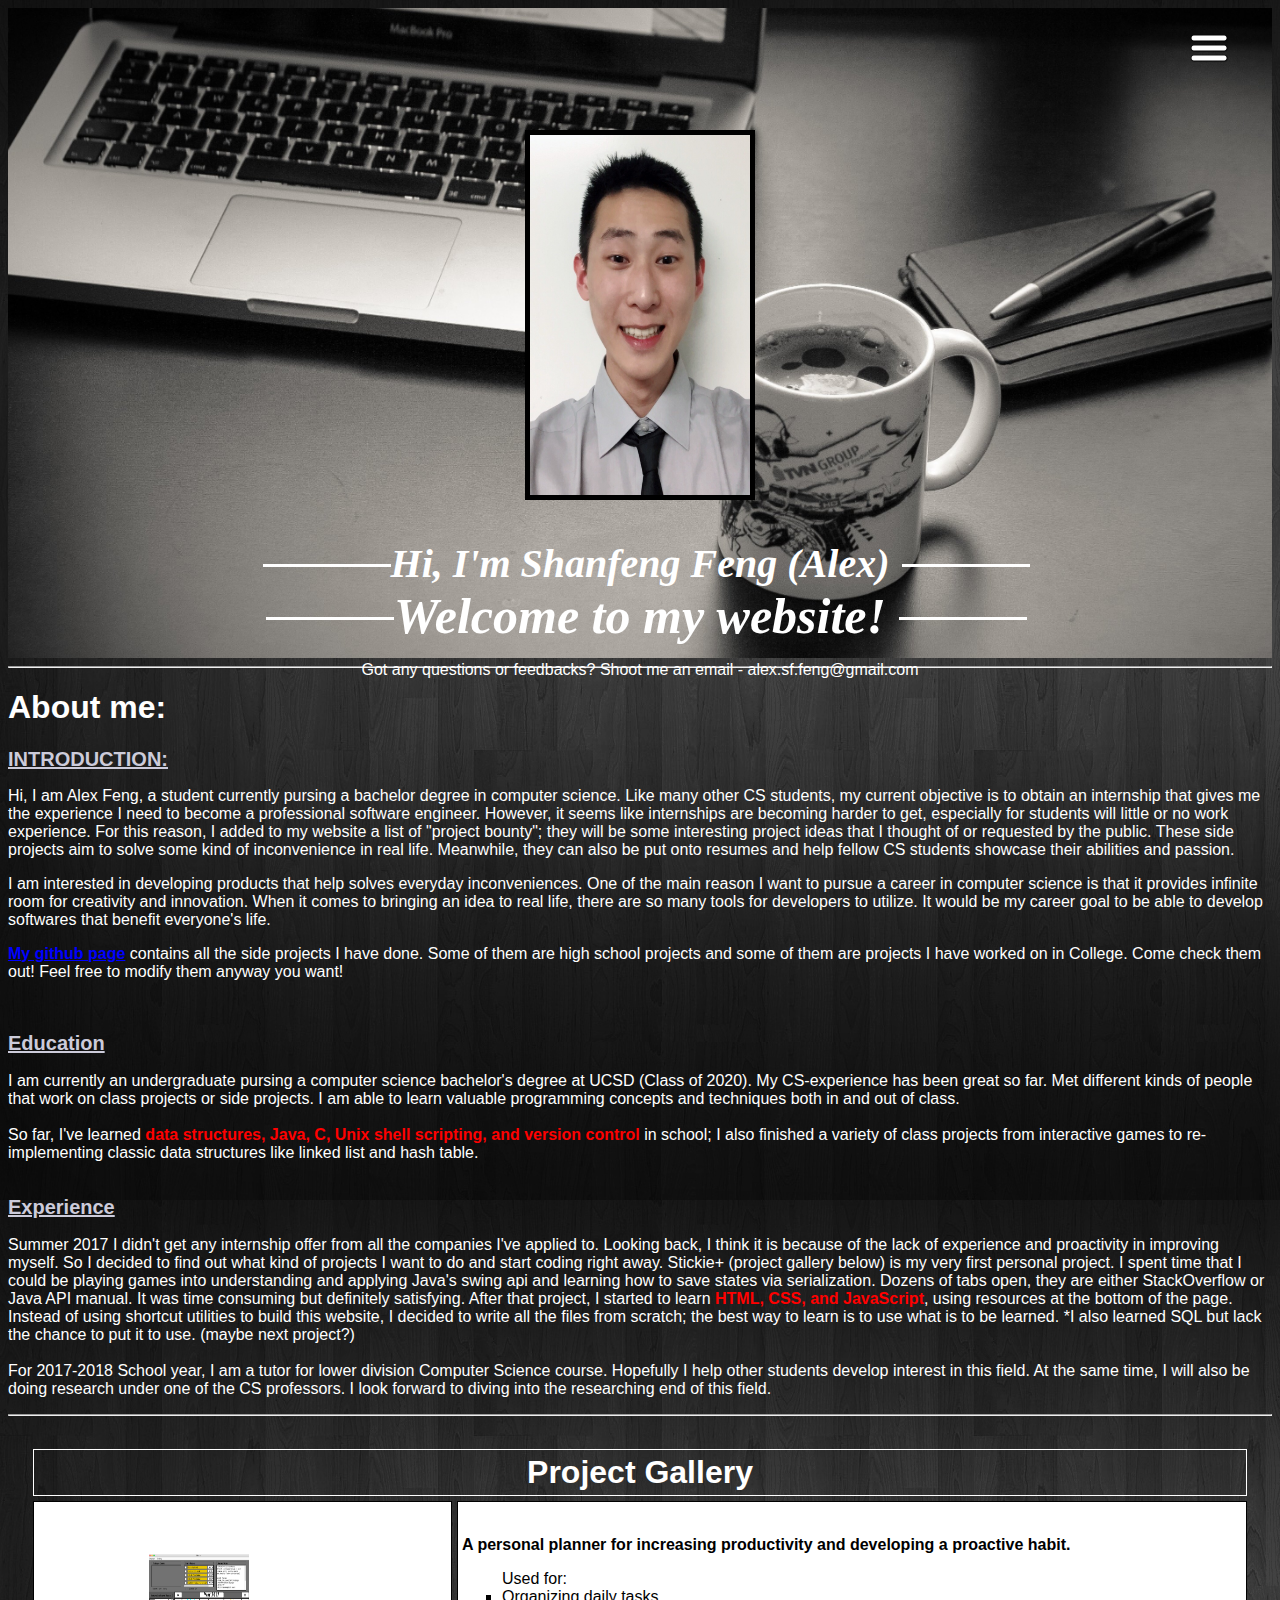
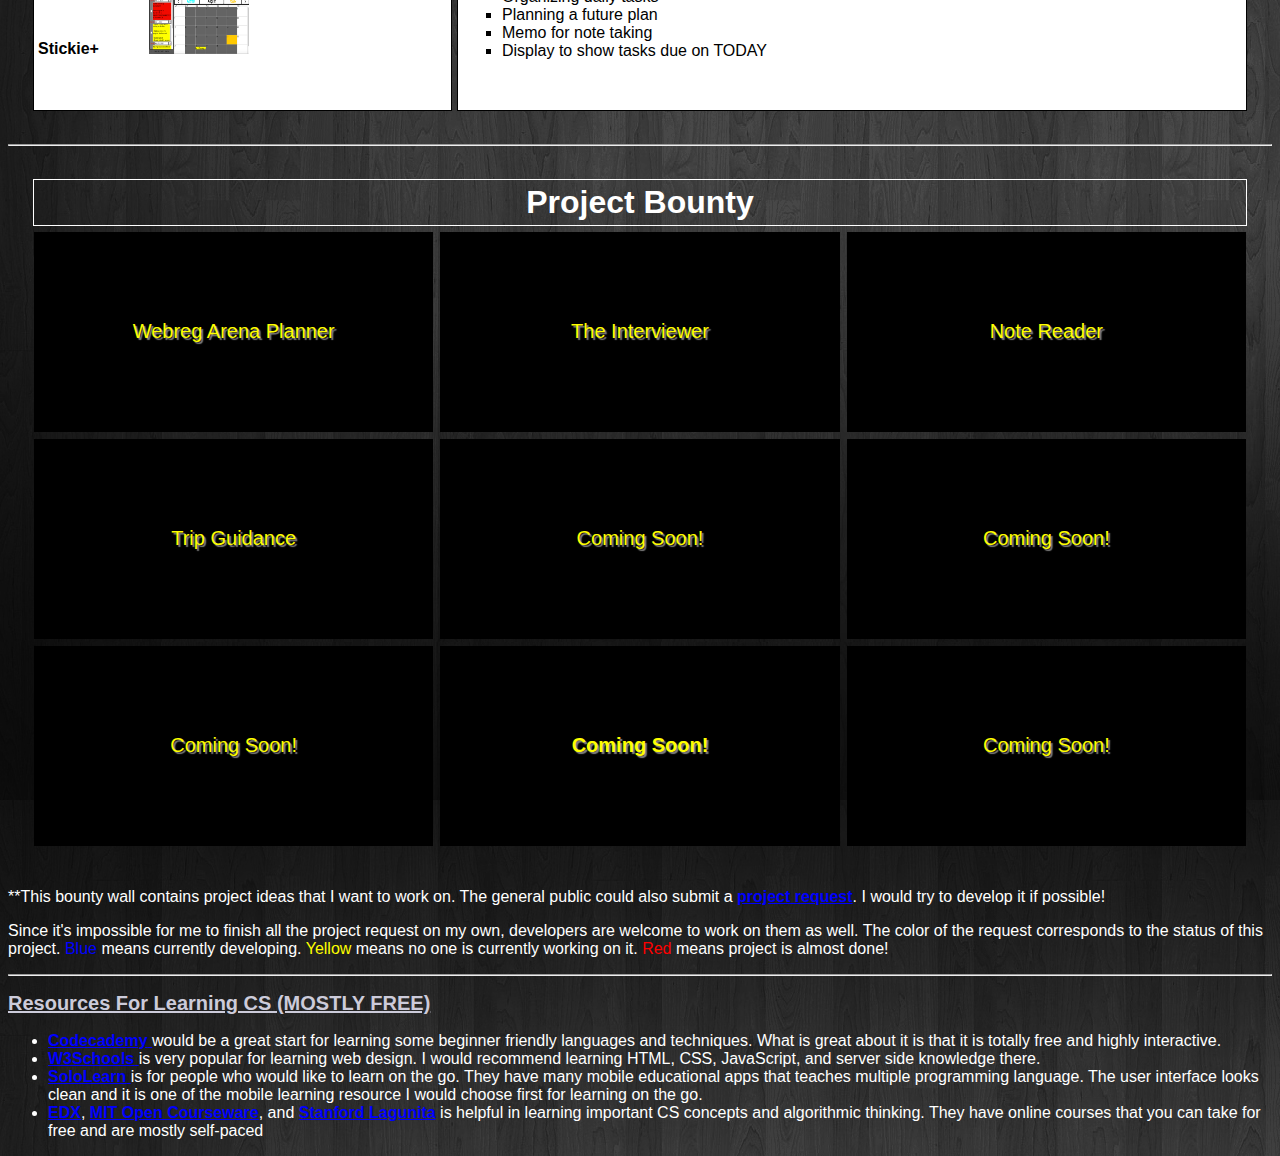
<file: index.html>
<!DOCTYPE html>
<html lang="en-US">

<!-- header information ----->
<head>
  <title>Shanfeng Feng's Personal Website</title>
  <meta charset="utf-8">
  <meta name="keywords" content="Shanfeng Feng, Alex Feng">
  <meta name="description" content="Shanfeng's website">
  <meta name="author" content="Shanfeng Feng">
  <meta name="viewport" content="width=device-width, initial-scale=1.0">

<!-- all the style goes here -->
  <link rel="stylesheet" href="cssTutorial1.css">

</head>

<!-- body information -->
<body background="images/webBackground.jpg">

  <!-- website banner + navigations ---->
  <div class="banner" id="mainHome">
    <div class="menu">
      <button class="menuButton" onclick="toggleMenu()"> </button>
      <div id="dropdownSection" class="dropdown-content">
        <a href="#Intro">About Me</a>
        <a href="#Education-and-Experience">Education and Experience</a>
        <a href="#gallery">Project Gallery</a>
        <a href="#bountyTable">Project Bounty</a>
        <a href="#resources">Learning Resources</a>
      </div>
    </div>

    <img src="images/profile.png" alt="profile image" class="profile-pic">
    <div class="greetingsDiv">
      <h2 class="greetings"><strong>Hi, I'm Shanfeng Feng (Alex)</strong></h2>
      <h1 class="greetings"><strong>Welcome to my website!</strong></h1>
      <p id="contact" class="contact">Got any questions or feedbacks? Shoot me an email -
        alex.sf.feng@gmail.com </p>
    </div>
  </div>
  <hr>

  <!-- ABOUT ME ----------------------------->
  <h1>About me:</h1>
  <p title="Introduction" id="Intro">
      <h2 class="section"><ins>INTRODUCTION:</ins></h2>
      Hi, I am Alex Feng, a student currently pursing a bachelor degree in
      computer science. Like many other CS students, my current objective is to
      obtain an internship that gives me the experience I need to become a
      professional software engineer. However, it seems like internships are becoming
      harder to get, especially for students will little or no work experience.
      For this reason, I added to my website a list of "project bounty";
      they will be some interesting project ideas that I thought of or requested by
      the public. These side projects aim to solve some kind of inconvenience in
      real life. Meanwhile, they can also be put onto resumes and help fellow CS
      students showcase their abilities and passion.
  </p>

  <p>
      I am interested in developing products that help solves everyday inconveniences.
      One of the main reason I want to pursue a career in computer science is that
      it provides infinite room for creativity and innovation. When it comes to bringing
      an idea to real life, there are so many tools for developers to utilize. It would
      be my career goal to be able to develop softwares that benefit everyone's life.
  </p>

  <p>
      <a href="https://github.com/alexSFfeng" target="_blank"><b>My github page</b></a>
      contains all the side projects I have done. Some of them are high school projects
      and some of them are projects I have worked on in College. Come check them out!
      Feel free to modify them anyway you want!
  </p>

  <br>

  <p title="Education and Experience" id="Education-and-Experience">
    <h2 class="section"><ins>Education</ins></h2>
    I am currently an undergraduate pursing a computer science bachelor's degree at
    UCSD (Class of 2020). My CS-experience has been great so far. Met different kinds of people that
    work on class projects or side projects. I am able to learn valuable programming
    concepts and techniques both in and out of class. <br><br>

    So far, I've learned <b class="skills">data structures, Java, C, Unix shell scripting, and
    version control</b> in school; I also finished a variety of class projects from
    interactive games to re-implementing classic data structures like linked list
    and hash table. <br><br>

    <h2 class="section"><ins>Experience</ins></h2>
    Summer 2017 I didn't get any internship offer from all the companies I've applied
    to. Looking back, I think it is because of the lack of experience and proactivity
    in improving myself. So I decided to find out what kind of projects I want to do
    and start coding right away. Stickie+ (project gallery below) is my very first
    personal project. I spent time that I could be playing games into understanding and
    applying Java's swing api and learning how to save states via serialization. Dozens of
    tabs open, they are either StackOverflow or Java API manual. It was time consuming but
    definitely satisfying. After that project, I started to learn <b class="skills">HTML, CSS, and JavaScript</b>,
    using resources at the bottom of the page. Instead of using shortcut utilities to build this website,
    I decided to write all the files from scratch; the best way to learn is to use what is to be
    learned. *I also learned SQL but lack the chance to put it to use. (maybe next project?)<br><br>

    For 2017-2018 School year, I am a tutor for lower division Computer Science course.
    Hopefully I help other students develop interest in this field. At the same time, I will also
    be doing research under one of the CS professors. I look forward to diving into the researching
    end of this field.
  </p>
  <!-- PROJECT SHOWCASE ----------------------->
  <hr>
  <table id="gallery">
    <tr>
      <th colspan="2">Project Gallery</th>
    </tr>
    <tr>
      <td id="projGal"><b>Stickie+</b><a href="https://github.com/alexSFfeng/StickiePlus"
        target = "_blank"><img class="projectDemos" src="images/StickieDemo.png"
        alt="StickiedDemo.png" title="Click to visit github repo"></a>
      </td>
      <td id="projGal">
        <b>A personal planner for increasing productivity and developing
           a proactive habit.</b>
        <ul style="list-style-type:square">Used for:
          <li>Organizing daily tasks</li>
          <li>Planning a future plan</li>
          <li>Memo for note taking</li>
          <li>Display to show tasks due on TODAY</li>
        </ul>
      </td>
    </tr>
  </table>

  <hr>
  <!-- PROJECT BOUNTY!!!!!!!! --------->
  <!-- Flipping animation learned from tutorial: https://davidwalsh.name/css-flip -->
  <div id="bountyTable">
    <noscript> Sorry, your browser does no support JavaScript! Cannot load bounty
      wall.</noscript>
    <table id=projectTable>
      <tr>
        <th colspan="3">Project Bounty</th>
      </tr>

      <tr>
        <td>
          <div class="flip-container" ontouchstart="this.classList.toggle('hover');">
            <div class = "flipper">
              <div class = "front" >
                  <div class= "projectName">Webreg Arena Planner</div>
              </div>
              <div class = "back" >
                  <p class= "projectDescription">
                    <b>Main Idea:</b> UCSD webreg extension that collects current school year
                    statistics and generate possible class schedules for target student.<br>
                    <b>Specification:</b> Each generated schedules contain a calculated chance
                    of student getting that schedule for his/her pick time. <br>
                    <b>Target Inconvenience:</b> Help student pick classes in a wiser and more
                    organized manner.
                  </p>
              </div>
            </div>
          </div>
        </td>

        <td>
          <div class="flip-container" ontouchstart="this.classList.toggle('hover');">
            <div class = "flipper">
              <div class = "front" >
                  <div class="projectName">The Interviewer</div>
              </div>
              <div class = "back" >
                <p class= "projectDescription">
                  <b>Main Idea:</b> Mobile application that allows user to match with other
                  people for mock interview. There would be topics selection and scoring system<br>
                  <b>Specification:</b> User could declare what major he/she is and what kind of
                  topic he/she wants to get interview on. The system should have a default interviewer
                  just in case there is no real person match<br>
                  <b>Target Inconvenience:</b> Provide people a source for getting interview practice;
                  thus increase their chances of getting a job or internship.
                </p>
              </div>
            </div>
          </div>
        </td>

        <td>
          <div class="flip-container" ontouchstart="this.classList.toggle('hover');">
            <div class = "flipper">
              <div class = "front" >
                  <div class="projectName">Note Reader</div>
              </div>
              <div class = "back" >
                <p class= "projectDescription">
                  <b>Main Idea:</b> Mobile app for note taking. Take a picture of the text
                  that needs to be scanned and enter keywords for topic and subject.<br>
                  <b>Specification:</b> App should generate a brief summary base on user input
                  and will organize key points that user should take note of<br>
                  <b>Target Inconvenience:</b> Allow people to quickly find the key points of
                  a text. Good for both studying and reading long and cluster text files.
                </p>
              </div>
            </div>
          </div>
        </td>

      </tr>

      <tr>
        <td>
          <div class="flip-container" ontouchstart="this.classList.toggle('hover');">
            <div class = "flipper">
              <div class = "front" >
                  <div class="projectName">Trip Guidance</div>
              </div>
              <div class = "back" >
                <p class= "projectDescription">
                  <b>Main Idea:</b> Mobile/Desktop application for trip planning. Users specify the
                  budget and place they want to go to. They will be match with users that are familiar
                  with that place and had planned a trip there before.<br>
                  <b>Specification:</b> App should contain translation functionality so that language
                  barrier could be minimized. There should be an interface for timeline planning and cost
                  calculation.<br>
                  <b>Target Inconvenience:</b> Great way for cost efficient and time-saving traveling; it
                  will also help people meet people from other countries.
                </p>
              </div>
            </div>
          </div>
        </td>

        <td>
          <div class="flip-container" ontouchstart="this.classList.toggle('hover');">
            <div class = "flipper">
              <div class = "front" >
                  <div class="projectName">Coming Soon!</div>
              </div>
              <div class = "back" >
                 <p> submit a request! </p>
              </div>
            </div>
          </div>
        </td>

        <td>
          <div class="flip-container" ontouchstart="this.classList.toggle('hover');">
            <div class = "flipper">
              <div class = "front" >
                  <div class="projectName">Coming Soon!</div>
              </div>
              <div class = "back" >
                 <p> submit a request! </p>
              </div>
            </div>
          </div>
        </td>
      </tr>

      <tr>
        <td>
          <div class="flip-container" ontouchstart="this.classList.toggle('hover');">
            <div class = "flipper">
              <div class = "front" >
                  <div class="projectName">Coming Soon!</div>
              </div>
              <div class = "back" >
                 <p> submit a request! </p>
              </div>
            </div>
          </div>
        </td>

        <td>
          <div class="flip-container" ontouchstart="this.classList.toggle('hover');">
            <div class = "flipper">
              <div class = "front" >
                  <h3 class="projectName">Coming Soon!</h3>
              </div>
              <div class = "back" >
                 <p> submit a request! </p>
              </div>
            </div>
          </div>
        </td>

        <td>
          <div class="flip-container" ontouchstart="this.classList.toggle('hover');">
            <div class = "flipper">
              <div class = "front" >
                  <div class="projectName">Coming Soon!</div>
              </div>
              <div class = "back" >
                 <p> submit a request! </p>
              </div>
            </div>
          </div>
        </td>
      </tr>

    </table>

  <p> **This bounty wall contains project ideas that I want to work on.
      The general public could also submit a <a href="projectRequestPage.htm"
      target="_blank"> <b> project request</b></a>. I would try to develop it if
      possible! </p>

  <p>Since it's impossible for me to finish all the project request on my own,
    developers are welcome to work on them as well. The color of the request
    corresponds to the status of this project. <span style="color:blue">Blue</span>
    means currently developing. <span style="color:yellow">Yellow</span> means no one
    is currently working on it. <span style="color:red">Red</span> means project is
    almost done!
  </p>
  </div>
  <hr>
  <!-- RESOURCES FOR LEARNING ----->
  <h2 class="section" id="resources"> <ins> Resources For Learning CS (MOSTLY FREE)<ins> </h2>
  <p>
    <!-- LIST OF RESOURCES ------------------->
    <ul>

    <li><a href="https://www.codecademy.com/" target = "_blank"><b>Codecademy</b>
    </a> would be a great start for learning some beginner friendly languages
    and techniques. What is great about it is that it is totally free and highly
    interactive.</li>

    <li><a href="https://www.w3schools.com/" target = "_blank"><b>W3Schools</b>
    </a> is very popular for learning web design. I would recommend learning
    HTML, CSS, JavaScript, and server side knowledge there.</li>

    <li><a href="https://www.sololearn.com/" target = "_blank"><b>SoloLearn</b>
    </a> is for people who would like to learn on the go. They have many mobile
    educational apps that teaches multiple programming language. The user interface
    looks clean and it is one of the mobile learning resource I would choose
    first for learning on the go.</li>

    <li><a href="https://www.edx.org/" target = "_blank"><b>EDX</b></a>, <a href="https://ocw.mit.edu/index.htm" target = "_blank"><b>MIT Open
    Courseware</b></a>, and <a href="https://lagunita.stanford.edu/"
    target = "_blank"><b>Stanford Lagunita</b></a> is helpful in learning
    important CS concepts and algorithmic thinking. They have online courses
    that you can take for free and are mostly self-paced</li>

    </ul>
  </p>

  <script src="menuNavigation.js"></script>
</body>
</html>
</file>
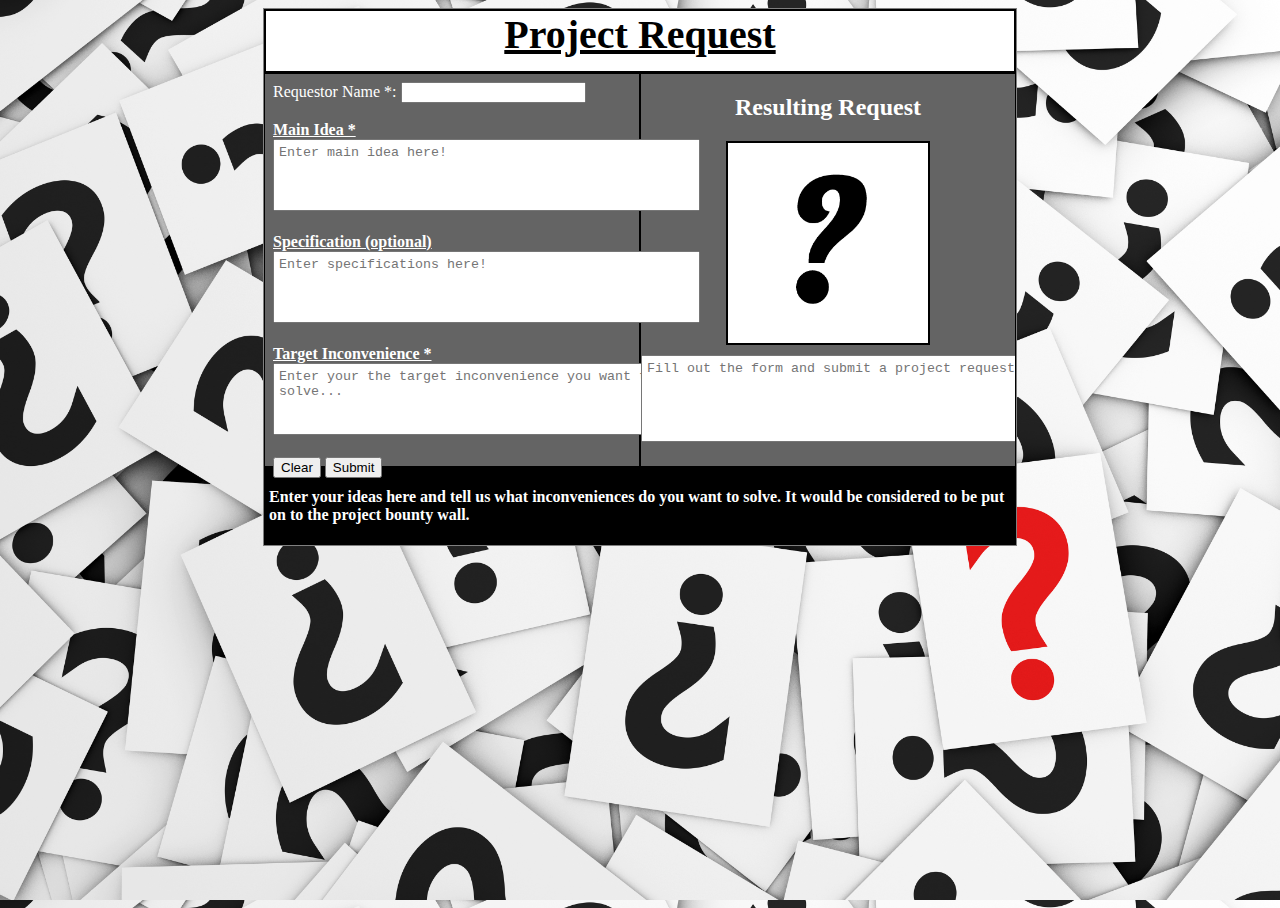
<file: projectRequestPage.htm>
<!Doctype html>
<html lang="en-US">

<head>
  <title>Project Request</title>
  <meta charset="utf-8">
  <meta name="author" content="Shanfeng Feng">
  <meta name="viewport" content="width=device-width,initial-scale=1.0">

  <link rel="stylesheet" href="projectRequest.css">


  <script src="https://ajax.googleapis.com/ajax/libs/jquery/3.2.1/jquery.min.js"></script>

  <script defer="true" src=linkToGoogleSheet.js></script>



</head>

<body >
  <div id="container">
  <header><ins><b>Project Request</b></ins></header>

  <!-- Request Interface --------------->
  <aside id="FormAside">
    <form id="request-form">
      Requestor Name *: <input type="text" name="Name" id="Name" required>
      <br><br>
      <!--- idea and inconvenience entry text area ---->
      <b><ins>Main Idea *</ins></b>
      <br>
      <textarea type="text" rows="4" cols="50" name="MainIdea" id="MainIdea" form="request-form" placeholder="Enter main idea here!" required></textarea>
      <br><br>

      <b><ins>Specification (optional)</ins></b>
      <br>
      <textarea type="text" rows="4" cols="50" name="Specification" id="Specification" form="request-form" placeholder="Enter specifications here!"></textarea>
      <br><br>

      <b><ins>Target Inconvenience *</ins></b>
      <br>
      <textarea type="text" rows="4" cols="50" name="Inconvenience" id="Inconvenience" form="request-form" placeholder="Enter your the target inconvenience you want to solve..." required></textarea>
      <br><br>

      <input type="reset" value="Clear" onclick="clearForm()">
      <input type="submit" id="submit-form" value="Submit">
      <br>
   </form>
 </aside>

 <!-- Reequest Result Display ------------->
 <section id="ResultSection">
   <h2>Resulting Request<h2>
   <img src="images/QuestionMark.png" id="ResultImage" alt="Question mark"
   align="middle" width="200px" height = "200px">
   <br>
   <textarea rows="5" cols="50" id="resultIdea" wrap=on form="request-form"
   readonly placeholder="Fill out the form and submit a project request!!"></textarea>
 </section>

 <!-- description --------------------------->
  <footer>
  <p><b> Enter your ideas here and tell us what inconveniences do you want to solve.
     It would be considered to be put on to the project bounty wall. </b> </p>

  </footer>
 </div>
</body>

</html>
</file>
<file: cssTutorial1.css>
/* Major webpage component style */
body {
  color:white;
  font-family: 'Open Sans', sans-serif;
}

/* Webpage home banner */
.banner {
  background: url("images/bannerImg.jpg") no-repeat;
  background-size: cover;
  min-height: 650px;
  text-align: center;
}

/* Webpage navigation appearances */
.menu {
  width:10%;
  padding-top: 20px;
  float: right;
  margin: 0;
  background: none;
  outline: none;
  position:relative;
  display: inline-block;
}

/* Button that triggers drop down animation */
.menuButton {
  display: inline-block;
  height:40px;
  width:40px;
  background: transparent;
  background-image: url("images/menuIcon.png");
  background-size: cover;
  border-style: none;
  outline:none;
}

.menuButton:hover, .menuButton:focus {
  opacity: 0.7;
}

/* Drop down content for each navigation field */
.dropdown-content {
  display:none;
  position: absolute;
  background : transparent;
  opacity: 0.5;
  text-align: right;
  width:240px;;
  box-shadow: 0px 8px 16px 0px rgba(0,0,0,0.2);
  z-index: 1;
  right:20%;
  overflow: auto;
}

.dropdown-content a {
  color:white;
  text-decoration: none;
  display:block;
  font-size: 20px;
}

.dropdown-content a:hover{
  background-color: black;
  color:white;
  text-decoration: none;
}

.dropdown-content a:link, .dropdown-content a:visited{
  color:white;

}

/* Only show drop down content when button is clicked */
.show {
  display:block;
}

.banner img {
  display: block;
  position:absolute;
  border: 5px solid black;
  height:45%;
  width:22%;
  max-height:360px;
  max-width:220px;
  top: 35%;
  left:50%;
  transform: translate(-50%,-50%);
}



/* Website greeting headers */
.greetingsDiv{
  position:absolute;
  width:100%;
  top:60%;
  left:50%;
  transform: translate(-50%);
}

/*---- Welcome message decoration ---*/
h1.greetings {
  position: relative;
  z-index: 1;
  overflow: hidden;
  text-align: center;
  font-family: Snell Roundhand, cursive;
  font-style: italic;
  font-size:50px;
  margin:0;
}

/*---- My name greeting -----*/
h2.greetings {
  font-family: Impact, fantasy;
  font-style: italic;
  text-align: center;
  font-size: 40px;
  font-weight: bold;
  position: relative;
  z-index: 1;
  overflow: hidden;
  margin:0;
}

/* Lines that surround headings */
h1.greetings::before, h1.greetings::after,
h2.greetings::before, h2.greetings::after{
  content: ' ';
  position: absolute;
  top: 51%;
  overflow: hidden;
  background-color: white;
  height: 3px;
  width: 10%;
}

/*--- Decorative lines to emphasize intro ----*/
h1.greetings::after,
h2.greetings::after{
  margin-left: +1%;
}

h1.greetings::before,
h2.greetings::before{
  margin-left: -10%;
  text-align: right;
}

/* section headers */
h2.section {
  color:rgb(204,203,218);
  font-size:20px;
}

/* quote images */
#quoteImg {
  display:block;
  margin: 0 auto;
}

/* project demo images */
img.projectDemos {
  width:100px;
  height:100px;
  border:0;
  padding-left: 50px;
  padding-right: 10px;
}

/* link specifications */
a:link {
  color:blue;
  background-color: transparent;
  text-decoration: underline;
}

a:visited {
  color: purple;
  background-color: transparent;
  text-decoration:none;
}

a:hover{
  color: red;
  background-color: transparent;
  text-decoration:underline;
}

/* Table style for project gallery---------------*/
#gallery {
  min-width: 1020px;
  min-height: 312px;
}

td#projGal{
  border: 1px solid black;
  text-align:left;
  padding:4px;
  background-color: white;
  color:black;
  width: auto;
}

/* Table style for bounty wall------------------ */
table {
  padding: 20px;
  margin:auto
  border-collapse:collapse;
  border-spacing: 5px;
  width:100%;
}

th {
  border: 1px solid white;
  text-align:center;
  font-size:200%;
  padding:4px;
  column-span: all;
  background-color: transparent;
  color:white;
}

td{
  width:318px;
  height:200px;
  min-width: 318px;
  min-height: 200px;
}

/* Flipping animation ------------------*/
.flip-container {
  perspective: : 1000px;
}

  /* flip when hovered */
  .flip-container:hover .flipper, .flip-container.hover .flipper{
    transform: rotateY(180deg);
  }

/* size of the content pane */
.flip-container, .front, .back {
  width:100%;
  height:100%;
}

/* flip speed */
.flipper {
  transition: 0.6s;
  transform-style: preserve-3d;
  position:relative;
  height:100%;
  width:100%
}

/* hide back of pane during swapping content pane */
.front, .back {
  backface-visibility: hidden;
  position:absolute;
  top: 0;
  left: 0;
  height:100%;
  width:100%;
  background-color: black;
  display:flex;
  align-items:center;
  justify-content: center;
}

/* front pane, above back pane */
.front {
  z-index: 2;
  transform: rotateY(0deg);

}

/* back pane, initially hidden */
.back {
  transform: rotateY(180deg);
}

/* project name title */
.projectName {
  font-size: 20px;
  color:yellow;
  text-shadow: 0.1em 0.1em 0.05em gray;
}

b.skills {
  color:red;
}

.projectDescription b{
  color:yellow;
}
</file>
<file: projectRequest.css>
html,body{
  height: 100%;
}

/*------Center background image for this page */
body{
  background-size: cover;
  background-position: center center;
  background-image: url("images/ideaMixerBackground.jpg");
}

/*----- Footer to describe the application ---- */
footer {
  background-color: black;
  color:white;
  padding:5px;

}

/*------ The container for the whole application --*/
div#container{
  width:752px;
  border: 1px solid gray;
  margin:auto;
}

/*------- Stores the entry form--------------*/
aside#FormAside {
  background-color: rgb(100,100,100);
  color:white;
  height:376px;
  width:358px;
  border: 1px solid black;
  padding:8px;
  float:left;
}

/*--------- Stores the panel for displaying result----*/
section#ResultSection{
  background-color: rgb(100,100,100);
  border:1px solid black;
  color:white;
  overflow:hidden;
  width:374px;
  height:392px;
  clear:none;
}

/*----------The main header for the web app ----*/
header {
  text-align: center;
  border: 2px solid black;
  background-color: white;
  font-size:40px;
  width: 748px;
  height: 60px;
  margin:auto;
  clear:left;
}

/*---- each individual text area should have some space to avoid clustering-----*/
textarea {
  padding:5px;
  resize: none;
}

/*---- heading for result panel */
h2 {
  text-align: center;
}

/* ---- image animation when mixing idea ----- */
img {
  border: 2px solid black;
  margin-bottom: 10px;
  background-color: white;
}
</file>
